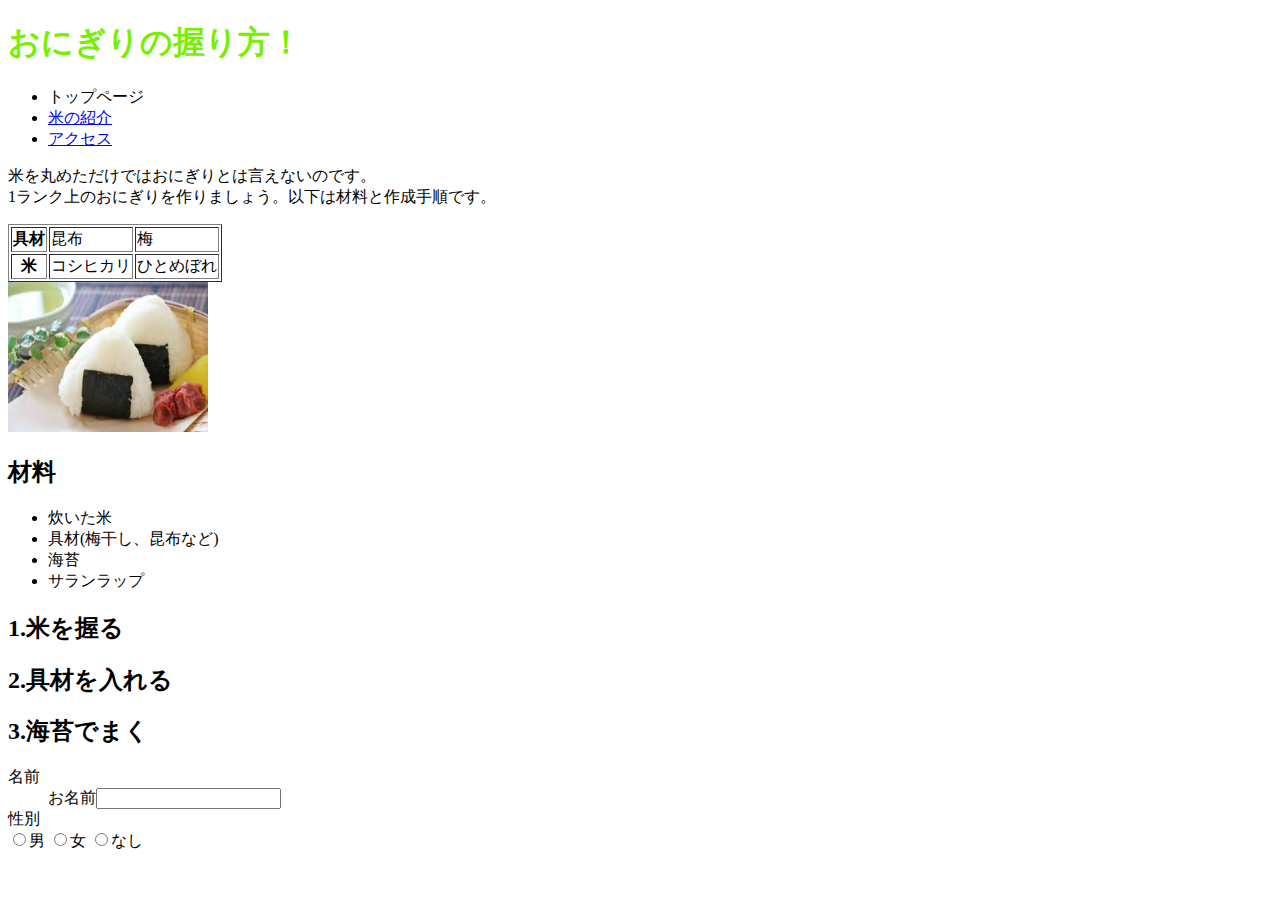
<file: index.html>
<!DOCTYPE html>
<html lang="en" dir="ltr">
  <head>
    <meta charset="utf-8">
    <link rel="stylesheet" href="style.css">
    <script src="fun.js" charset="utf-8"></script>
    <title>おにぎりの握り方</title>
  </head>
  <body>
      <h1>おにぎりの握り方！</h1>
      <nav>
        <ul>
          <li>トップページ</li>
          <li><a href="link/sub.html">米の紹介</a></li>
          <li><a href="link/access.html">アクセス</a></li>
        </ul>
      </nav>
      <p>米を丸めただけではおにぎりとは言えないのです。<br>
        1ランク上のおにぎりを作りましょう。以下は材料と作成手順です。
      </p>
      <table border="1">
        <tr>
          <th>具材</th>
          <td>昆布</td>
          <td>梅</td>
        </tr>
        <tr>
          <th>米</th>
          <td>コシヒカリ</td>
          <td>ひとめぼれ</td>
        </tr>
      </table>
      <img src="images/no1.jpg" alt="おにぎり" width="200" height="150">
      <h2>材料</h2>
      <ul>
        <li>炊いた米</li>
        <li>具材(梅干し、昆布など)</li>
        <li>海苔</li>
        <li>サランラップ</li>
      </ul>

      <h2 id="flow">1.米を握る</h2>

      <h2>2.具材を入れる</h2>

      <h2>3.海苔でまく</h2>

      <form class="" action="index.html" method="post">
        <dl class="">
          <dt>名前</dt>
          <dd>
            <label>お名前<input type="text" name="your-name" value=""></label>
          </dd>
          <dt>性別</dt>
            <input type="radio" name="gender" value="man">男
            <input type="radio" name="gender" value="woman">女
            <input type="radio" name="gender" value="x">なし
        </dl>
      </form>
  </body>
</html>
</file>
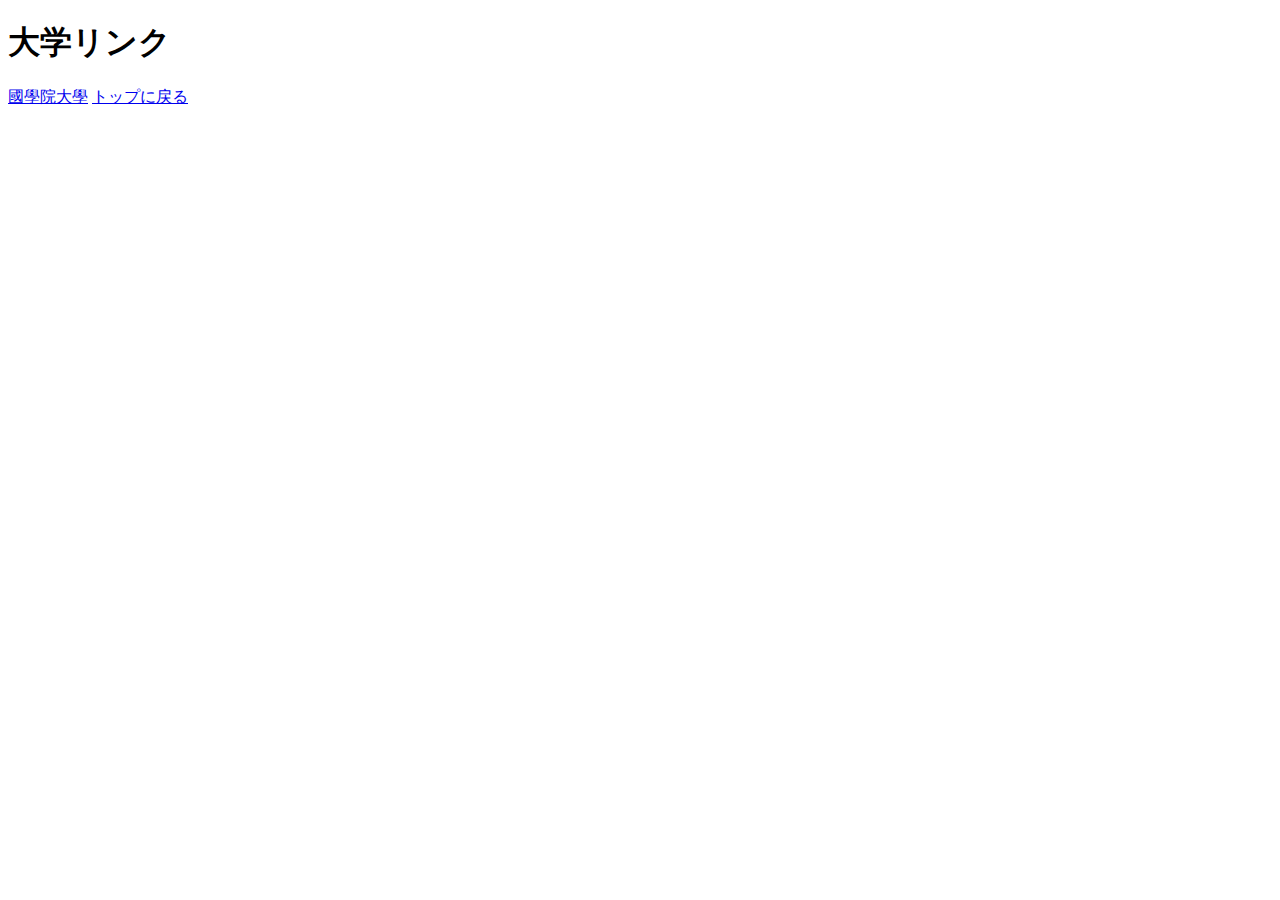
<file: link/access.html>
<!DOCTYPE html>
<html lang="en" dir="ltr">
  <head>
    <meta charset="utf-8">
    <title></title>
  </head>
  <body>
    <h1>大学リンク</h1>
    <a href="https://www.kokugakuin.ac.jp/">國學院大學</a>
    <a href="../index.html">トップに戻る</a><br>

  </body>
</html>
</file>
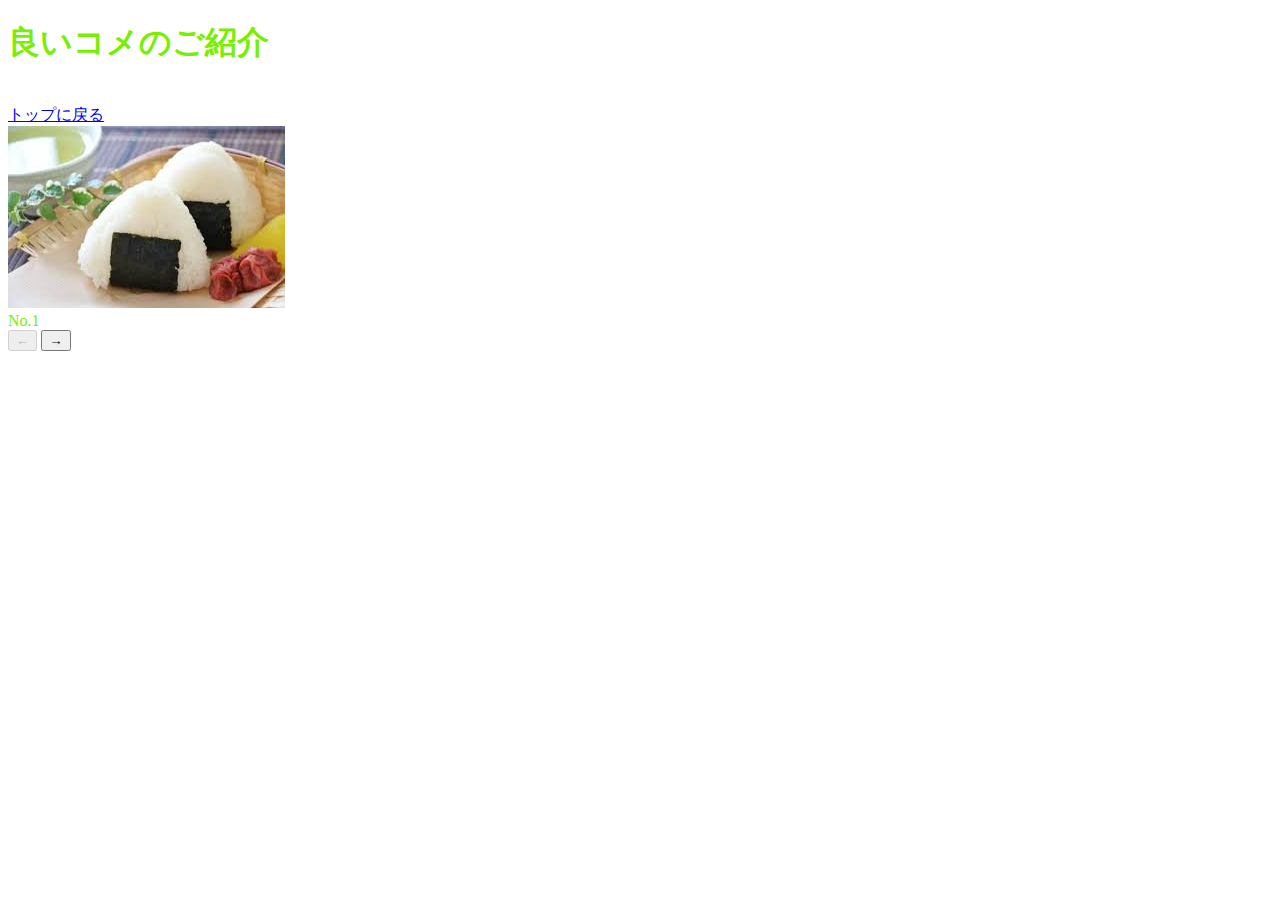
<file: link/sub.html>
<!DOCTYPE html>
<html lang="ja">
  <head>
    <meta charset="utf-8">
    <title>良いコメのご紹介</title>
    <link rel="stylesheet" href="../style.css">
    <script src="../fun.js"></script>
  </head>
  <body>
    <h1>良いコメのご紹介</h1><br>
    <a href="../index.html">トップに戻る</a><br>


    <img id="pict" src="../images/no1.jpg" alt="おにぎり">
    <div id="no" class="no1">No.1</div>
    <button id="rev_btn" onclick="rev();" disabled="disabled">←</button>
    <button id="fwd_btn" onclick="fwd();">→</button>

  </body>
</html>
</file>
<file: style.css>
@charset "UTF-8";

h1{
  color: #77f000;
}

body{
  background-color: #ffffff
}

.no1{
  color: #77f000
}

.no2{
  color: #555fff
}
</file>
